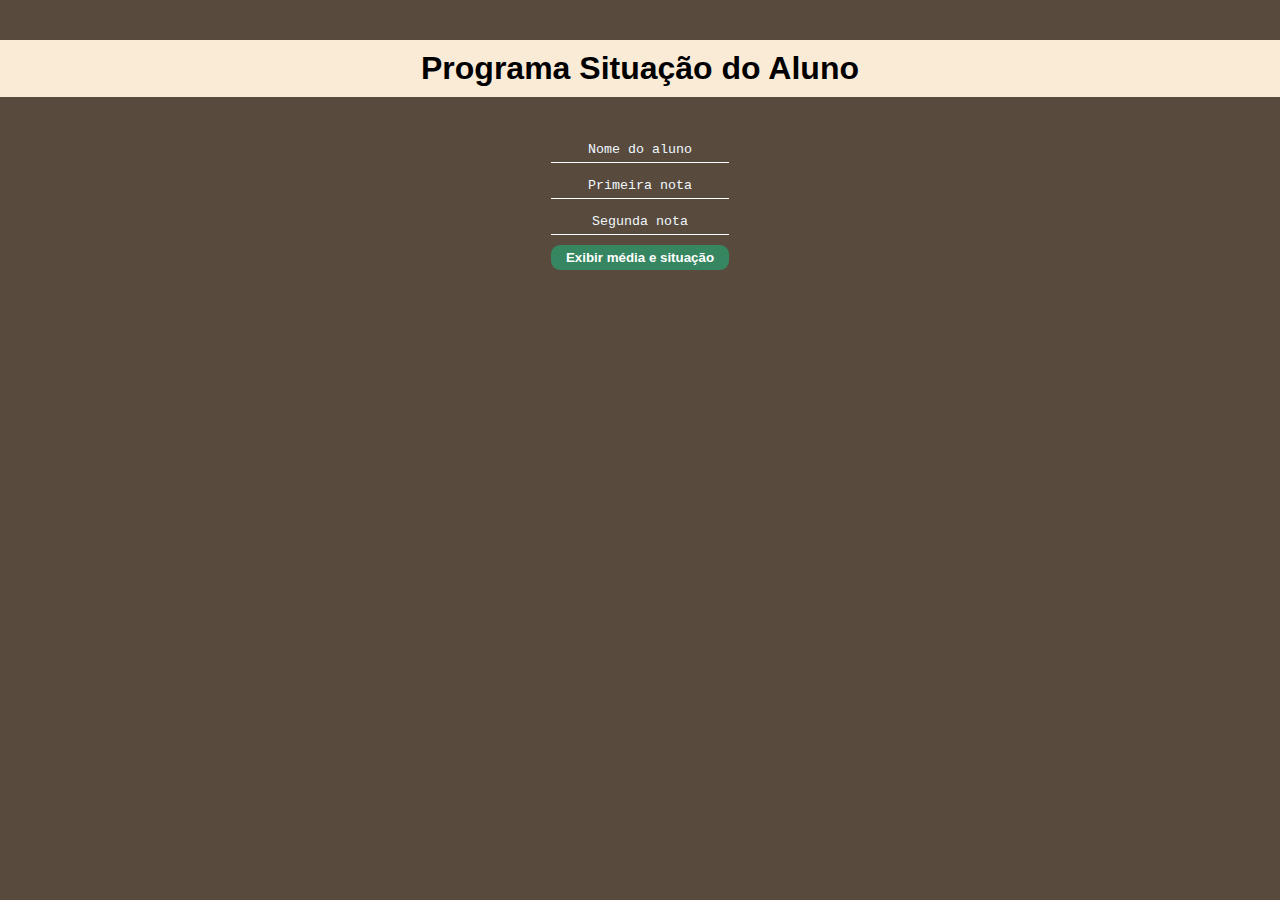
<file: index.html>
<!DOCTYPE html>
<html lang="pt-br">
<head>
    <meta charset="UTF-8">
    <meta name="viewport" content="width=], initial-scale=1.0">
    <link rel="stylesheet" href="main.css">
    <title>Programa Situação do aluno</title>
</head>
<body>
    <h1>Programa Situação do Aluno</h1>
    <form>
        <input type="text" id="inNome" placeholder="Nome do aluno">
        <input type="number" step="0.1" min="0" max="10" id="inNota1" placeholder="Primeira nota">
        <input type="number" step="0.1" min="0" max="10" id="inNota2" placeholder="Segunda nota">
        <input type="submit" id="botao" value="Exibir média e situação">
    </form>
    <h3 style="display: none;" ></h3>
    <h4 style="display: none;"></h4>
    <script src="https://code.jquery.com/jquery-3.7.0.min.js"></script>
    <script src="/query.js"></script>
</body>
</html>
</file>
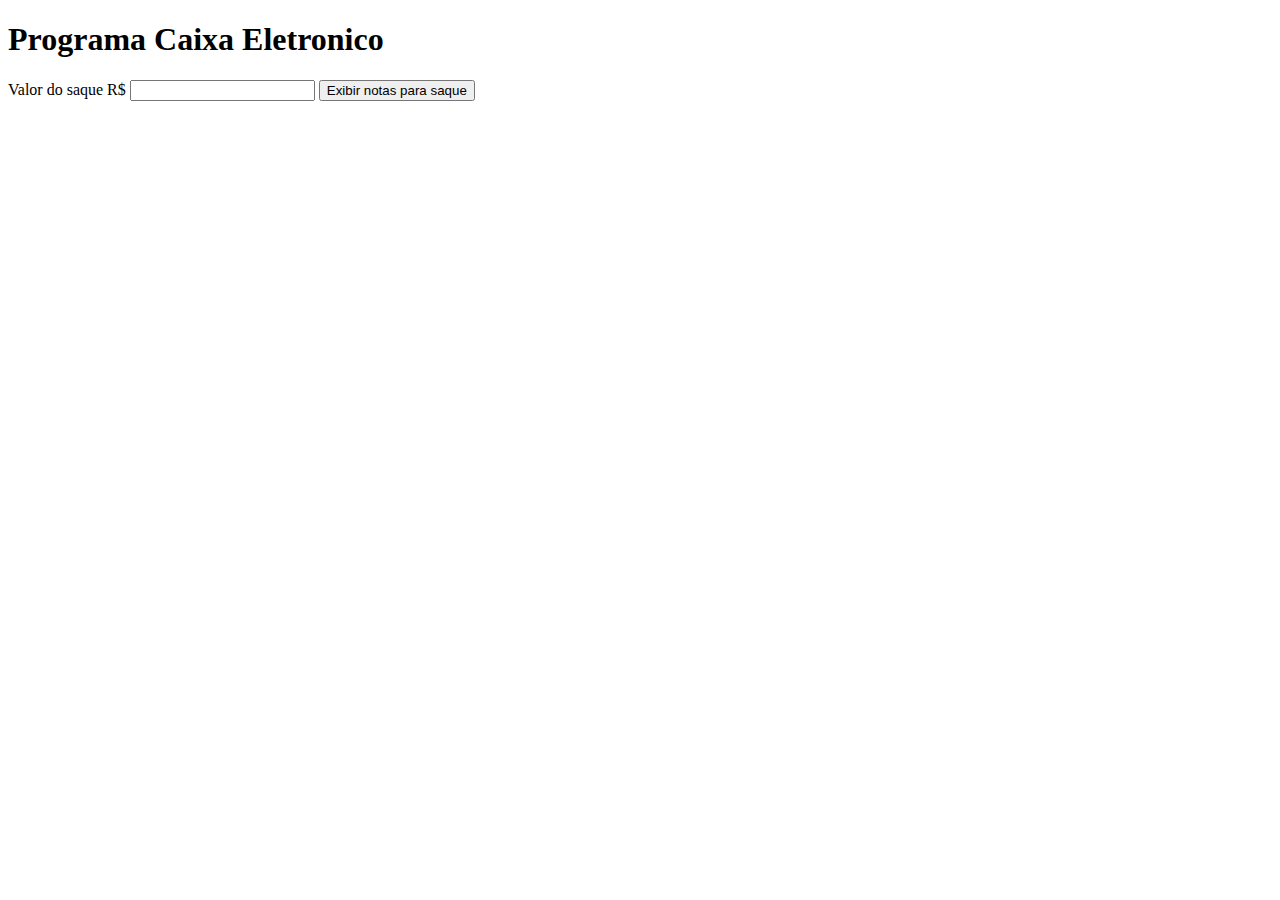
<file: caixa.html>
<!DOCTYPE html>
<html lang="en">

<head>
    <meta charset="UTF-8">
    <meta name="viewport" content="width=device-width, initial-scale=1.0">
    <title>Caixa Eletronico</title>
</head>

<body>
    <h1>Programa Caixa Eletronico</h1>
    <form>
        <p>
            Valor do saque R$
            <input type="number" id="inSaque" min="10">
            <input type="submit" value="Exibir notas para saque">
        </p>
    </form>

    <h3 id="outResp1"> </h3>
    <h3 id="outResp2"></h3>
    <h3 id="outResp3"></h3>
</body>
<script src="caixa.js"></script>

</html>
</file>
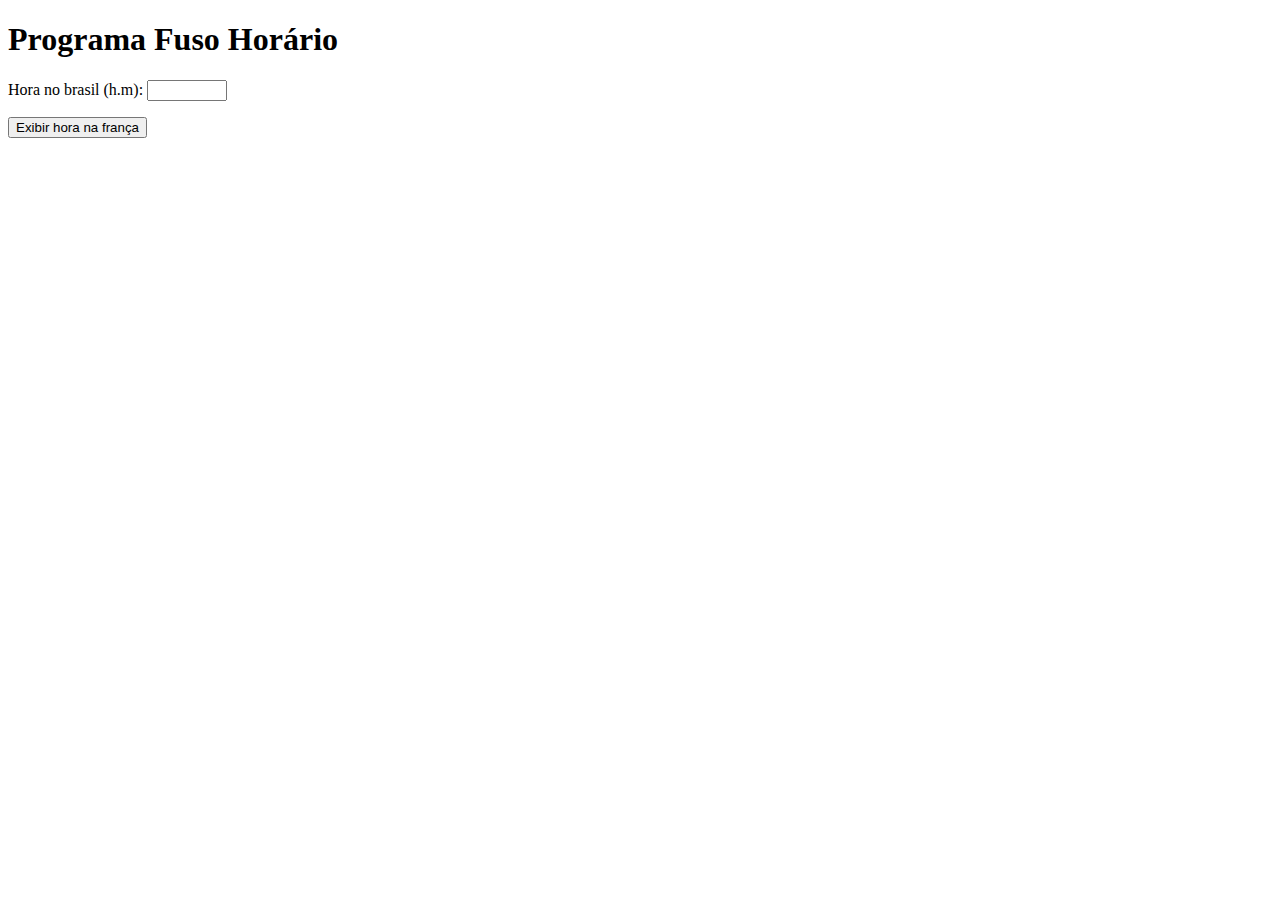
<file: exemplo4_4.html>
<!DOCTYPE html>
<html lang="pt-br">
<head>
    <meta charset="UTF-8">
    <meta name="viewport" content="width=device-width, initial-scale=1.0">
    <title>Fuso Horario</title>
</head>
<body>
    <h1>Programa Fuso Horário</h1>
    <form>
        <p>
            Hora no brasil (h.m):
            <input type="number" id="inHoraBrasil" min="0" max="23.59" step="0.01">
        </p>
        <input type="submit" value="Exibir hora na frança">
    </form>
    <h3></h3>
    <script src="https://code.jquery.com/jquery-3.7.0.min.js"></script>
    <script src="fuso.js"></script>
    
</body>
</html>
</file>
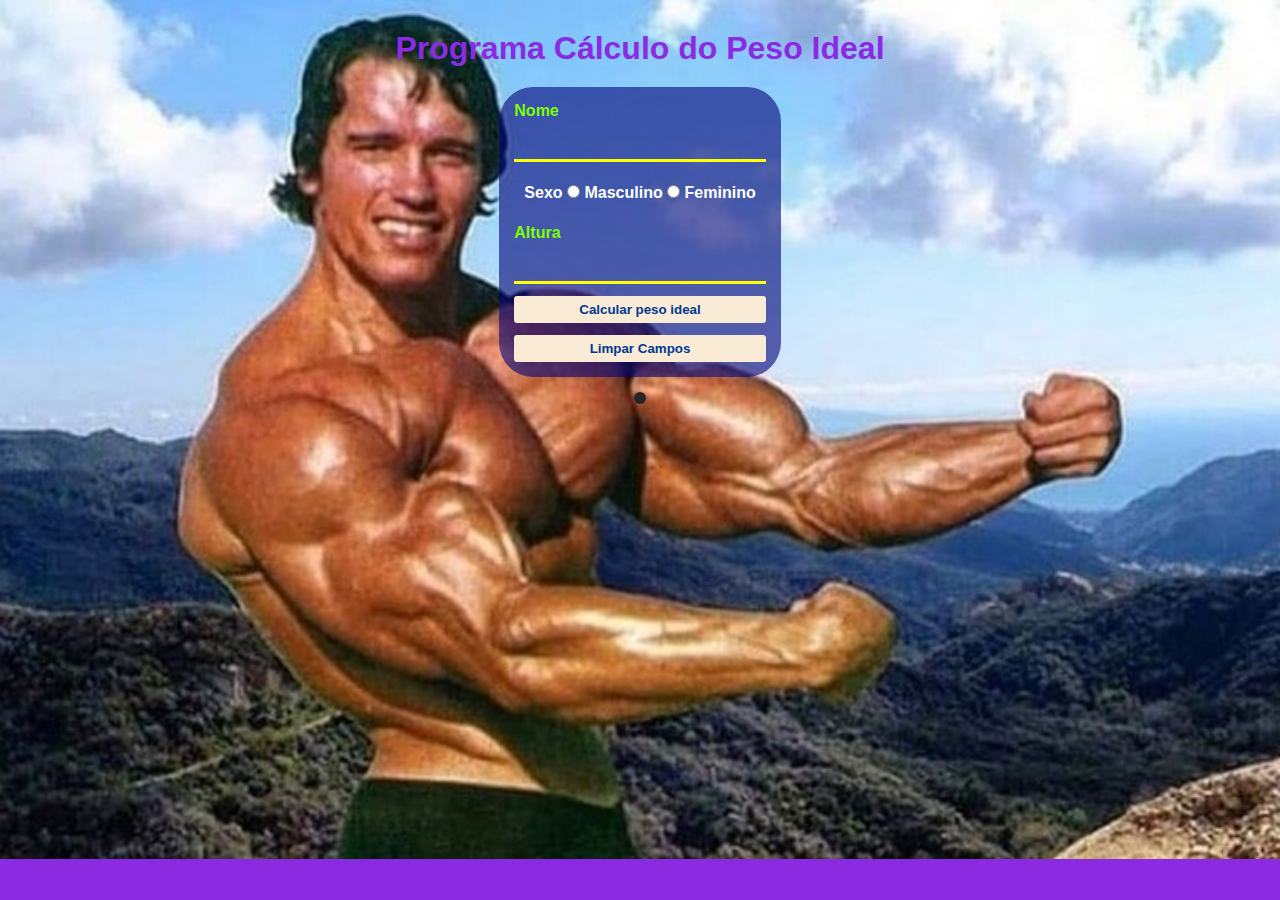
<file: pesoideal.html>
<!DOCTYPE html>
<html lang="en">
<head>
    <meta charset="UTF-8">
    <meta name="viewport" content="width=device-width, initial-scale=1.0">
    <link rel="stylesheet" href="peso.css">
    <title>Programa peso ideal</title>
</head>
<body>
    <h1>Programa Cálculo do Peso Ideal</h1>
    <div class="formulario"><form>
        <label for="inNome">Nome</label>
        <input type="text" name="" id="inNome">
        <div class="sex">
            <p>Sexo
            <input type="radio" name="sexo" value="masculino" id="inMasculino" required> Masculino
            <input type="radio" name="sexo" value="feminino" id="inFeminino" required> Feminino
            </p></div>
        <label for="inAltura">Altura</label>
        <input type="number" min="0" step="0.01" id="inAltura" required>
        <input type="submit" id="botao1" value="Calcular peso ideal">
        <input type="reset" id="botao2" value="Limpar Campos">
    </form> 
    </div>
    <h3></h3>

    <script src="https://code.jquery.com/jquery-3.7.0.min.js"></script>
    <script src="peso.js"></script>
</body>
</html>
</file>
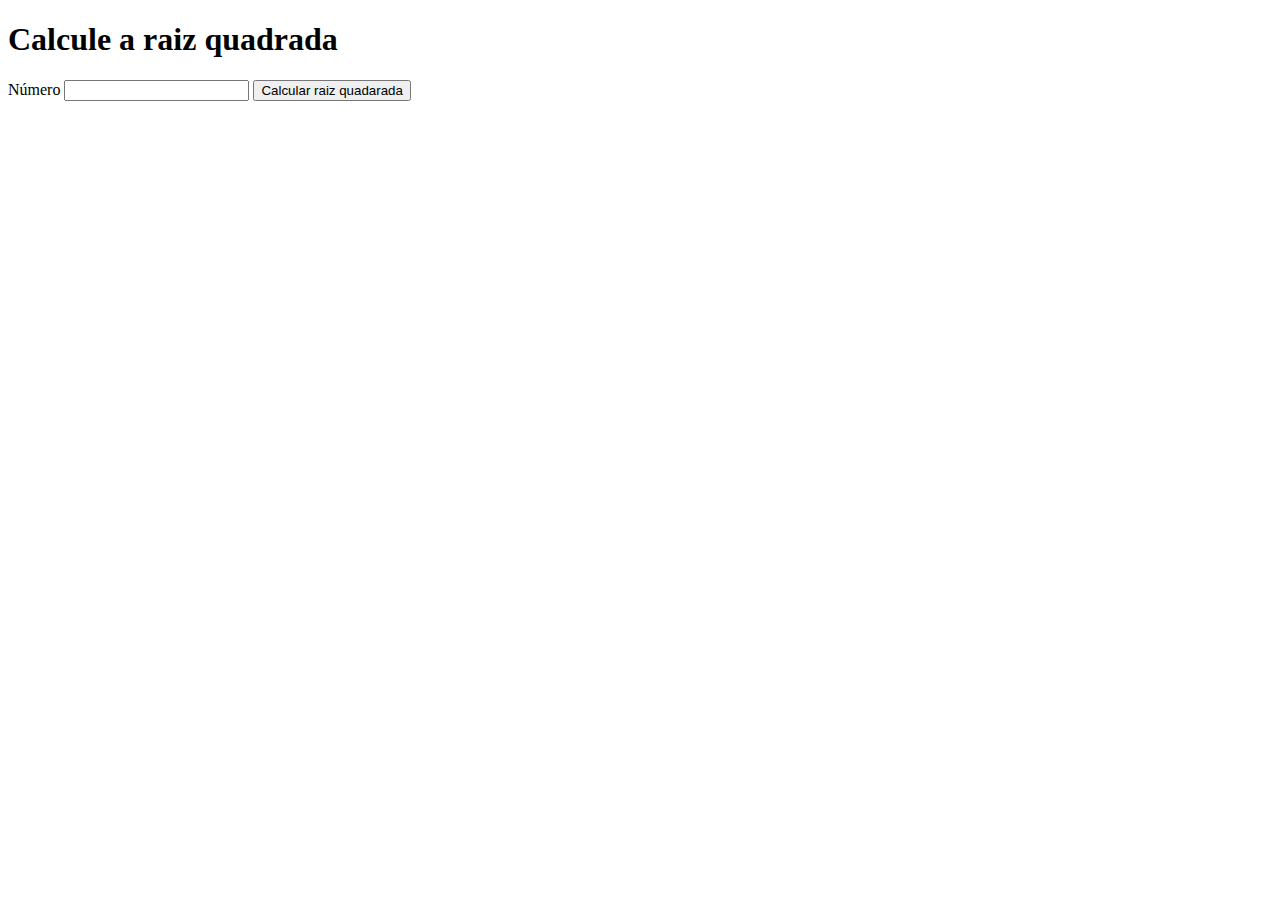
<file: raizqudrada.html>
<!DOCTYPE html>
<html lang="pt-br">
<head>
    <meta charset="UTF-8">
    <meta name="viewport" content="width=device-width, initial-scale=1.0">
    <title>Programa de cálculo raiz quadrada</title>
</head>
<body>
    <h1>Calcule a raiz quadrada</h1>
    <form><p>
        Número
        <input type="number" id="inNumero">
        <input type="submit" value="Calcular raiz quadarada">
    </p></form>
    <h3></h3>
    <script src="raizquadrada.js"></script>
</body>
</html>
</file>
<file: main.css>
* {
    padding: 0;
    margin: 0;
    box-sizing: border-box;
}

body {
    background-color: rgb(88, 75, 61);
    padding: 20px 0;
    display: flex;
    flex-direction: column;
    align-items: center;
}

h1 {
    font-family:'Lucida Sans', 'Lucida Sans Regular', 'Lucida Grande', 'Lucida Sans Unicode', Geneva, Verdana, sans-serif;
    padding: 10px;
    background-color: antiquewhite;
    width: 100%;
    max-width: 100%;
    margin: 20px 0;
    display: flex;
    justify-content: center;
}

form {
    padding-top: 20px;
    display: flex;
    flex-direction: column;
    gap: 10px;
    
}

form input {
    padding: 5px;
    background-color: transparent;
    border: none;
    border-bottom: solid 1px white;
    font-family: 'Courier New', Courier, monospace;
    color:aliceblue;
    

}

input::placeholder {
    color: aliceblue;
    text-align: center;
}

input::-webkit-outer-spin-button,
input::-webkit-inner-spin-button {
    -webkit-appearance: none;
    margin: 0;
}


#botao {
    padding: 5px;
    background-color: rgba(3, 224, 150, 0.404);
    border: none;
    border-radius: 9px;
    font-family:'Segoe UI', Tahoma, Geneva, Verdana, sans-serif;
    cursor: pointer;
    color: rgb(255, 255, 255);
    font-weight:600;
}

h3, h4{
    margin-top: 10px;
    padding: 8px;
    font-family: 'Segoe UI', Tahoma, Geneva, Verdana, sans-serif;
    background-color: antiquewhite;
    border-radius: 10px;
}
</file>
<file: peso.css>
*{
    margin: 0;
    padding: 0;
    box-sizing: border-box;
}

body{
    background-color: blueviolet;
    padding: 20px 0;
    padding: 20px 0;
    display: flex;
    flex-direction: column;
    align-items: center;
    background-image: url(20210329140044_arnold-1-.jpg);
    background-repeat: no-repeat; 
    background-position: center top;
    background-size: 100%;
}

h1{
    padding: 10px;
    margin-bottom: 10px;
    text-align: center;
    font-family: Impact, Haettenschweiler, 'Arial Narrow Bold', sans-serif;
    color: blueviolet;
}

form {
    padding: 15px;
    display: flex;
    flex-direction: column;
    gap: 12px;
    background-color: rgba(4, 6, 119, 0.61);
    border-radius: 12%;
}
    
form input {
    padding: 6px;;
    border: none;
    background-color: transparent;
    border-bottom: 3px solid yellow;
    color: rgb(255, 255, 255);
    font-weight: 600;
}

textarea:focus, input:focus {
    box-shadow: 0 0 0 0;
    outline: 0; }


#botao1,
#botao2 {
    border: none;
    border-radius: 3px;
    background-color: antiquewhite;
    cursor: pointer;
    color: rgb(0, 57, 143);
    font-weight: 700;
}

p {
    color: rgb(255, 255, 255);
    font-weight: 600;
    font-family: 'Lucida Sans', 'Lucida Sans Regular', 'Lucida Grande', 'Lucida Sans Unicode', Geneva, Verdana, sans-serif;
}

.sex {
    display: flex;
    align-items: center;
    padding: 10px;
}

label {
    font-family: 'Lucida Sans', 'Lucida Sans Regular', 'Lucida Grande', 'Lucida Sans Unicode', Geneva, Verdana, sans-serif;
    font-weight: 600;
    color: chartreuse;
}

h3 {
    margin-top: 15px;
    font-family: Verdana, Geneva, Tahoma, sans-serif;
    background-color: rgb(37, 37, 37);
    padding: 6px;
    border-radius: 9px;

}
</file>
